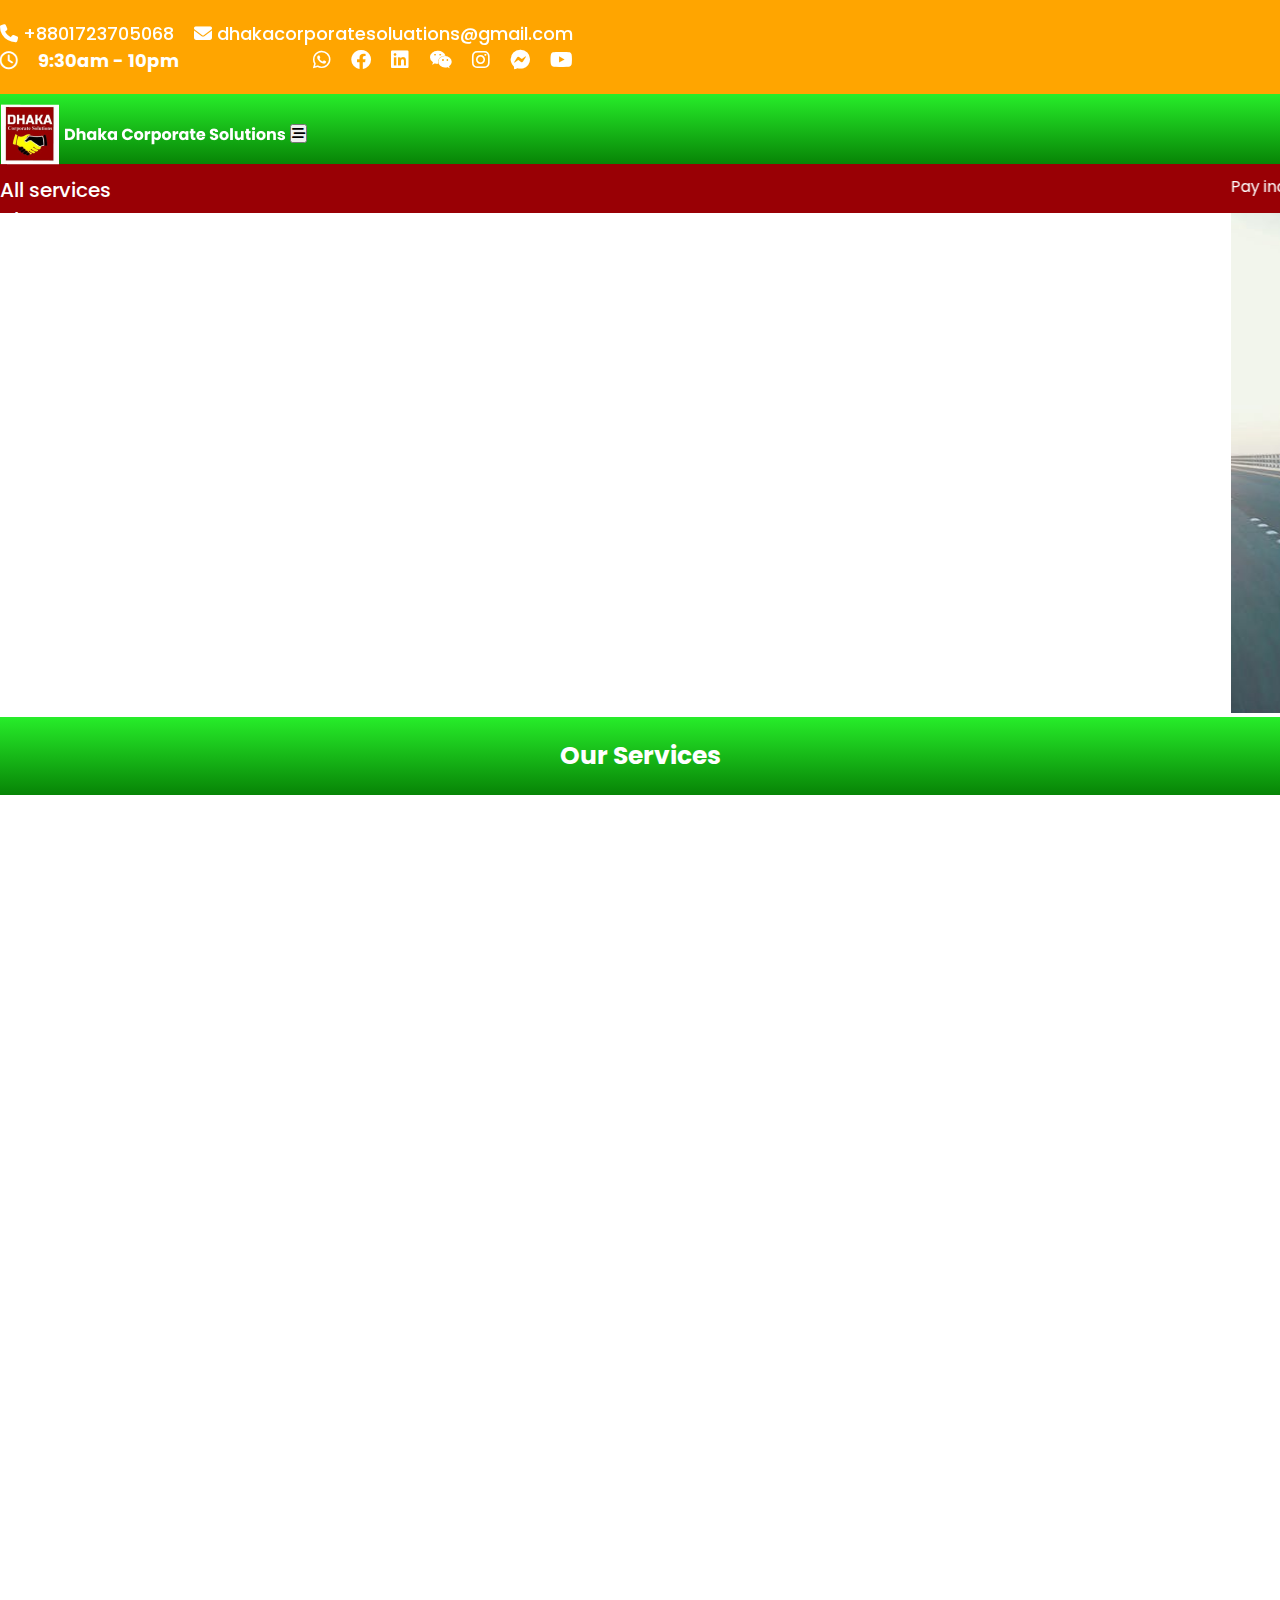
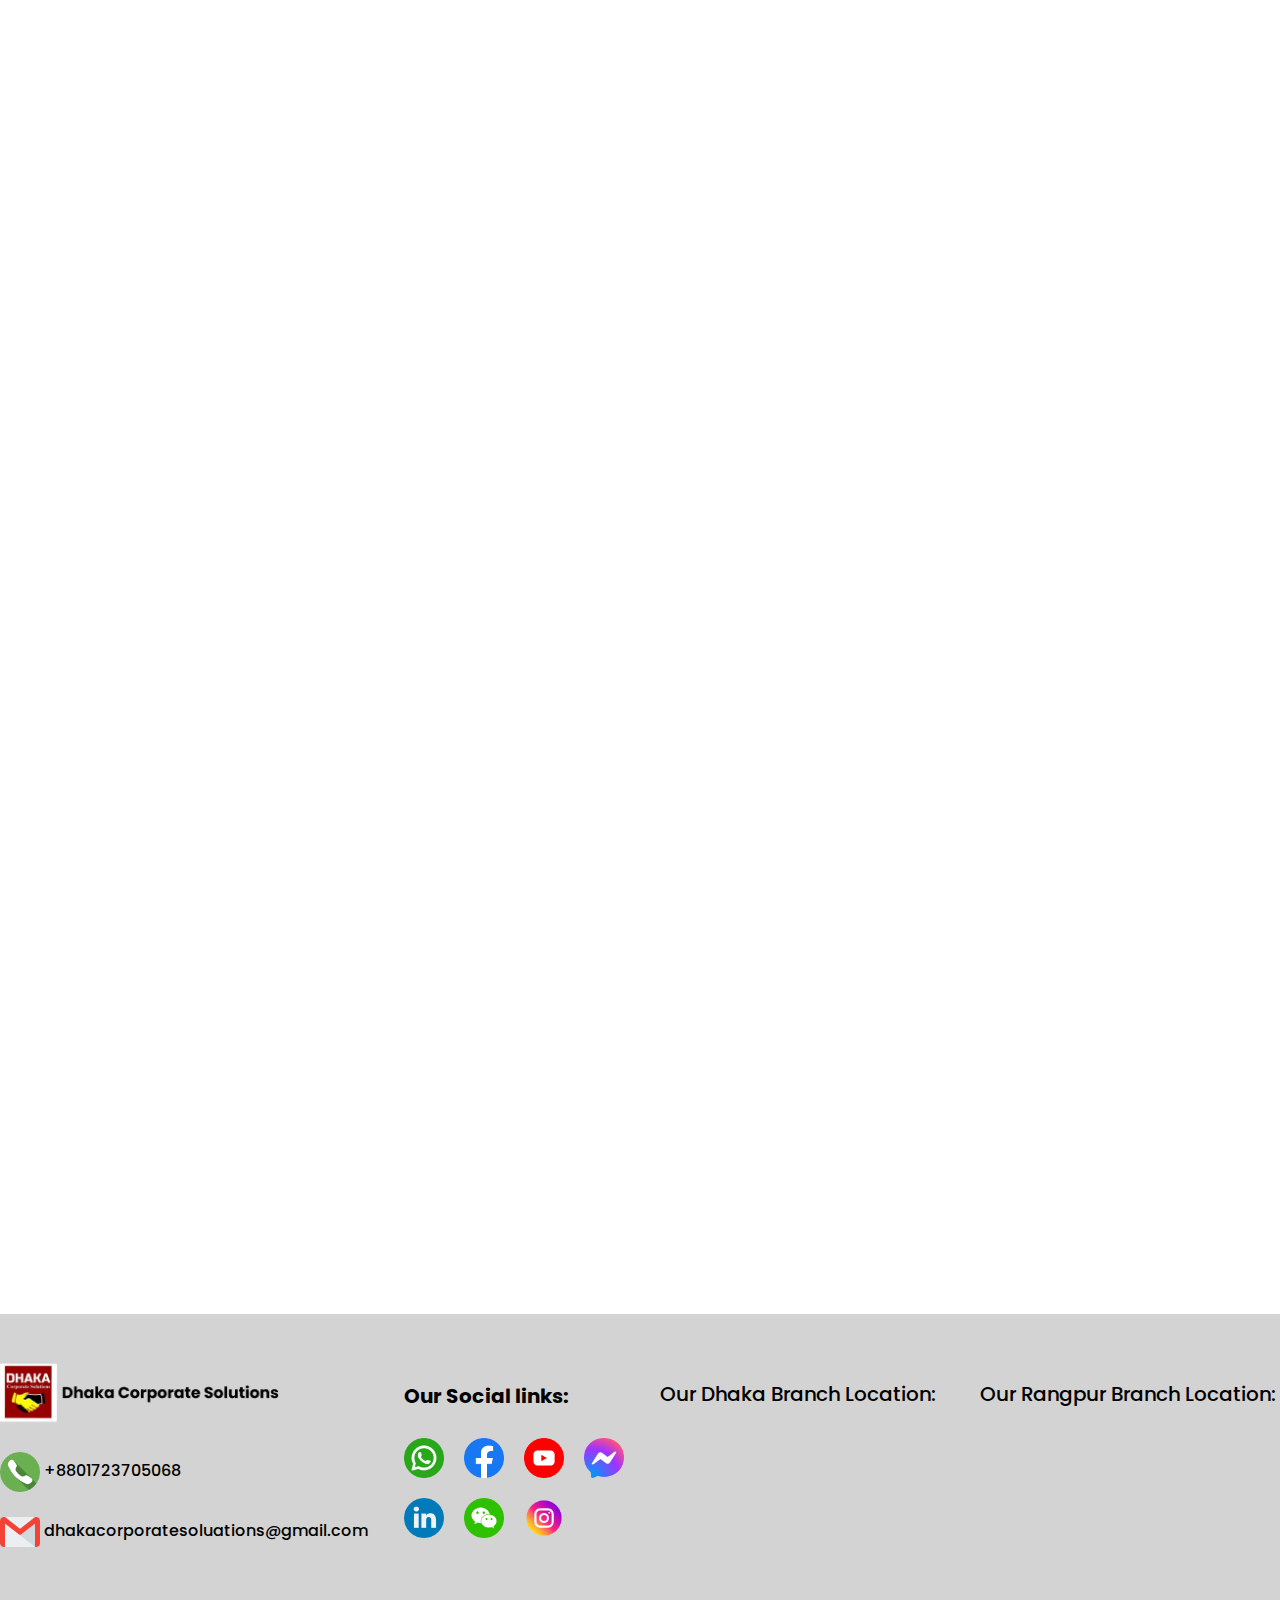
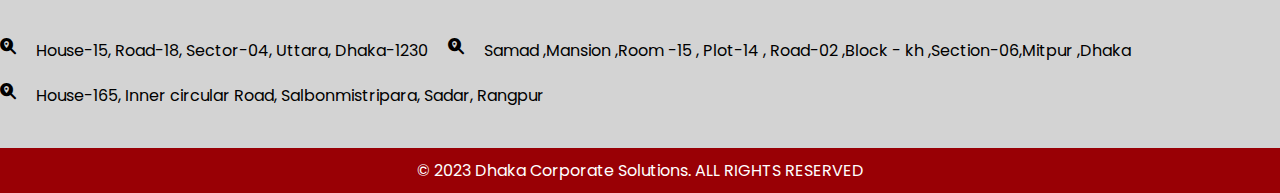
<file: index.html>
<!DOCTYPE html>
<html lang="en">

<head>
    <meta charset="UTF-8">
    <meta name="viewport" content="width=device-width, initial-scale=1.0">
    <title>Dhaka Corporate Salutations</title>
    <!-- ---------- bootstrap CDN v(5.3.x) Link ------------ -->
    <link href="https://cdn.jsdelivr.net/npm/bootstrap@5.3.2/dist/css/bootstrap.min.css" rel="stylesheet"
        integrity="sha384-T3c6CoIi6uLrA9TneNEoa7RxnatzjcDSCmG1MXxSR1GAsXEV/Dwwykc2MPK8M2HN" crossorigin="anonymous">
    <!-- -----------  splider slider part start ------------ -->
    <link href="
https://cdn.jsdelivr.net/npm/@splidejs/splide@4.1.4/dist/css/splide.min.css
" rel="stylesheet">
    <!-- ---------- icon links  (font awsom) --------------- -->
    <link rel="stylesheet" href="css/all.min.css">
    <!-- ----------- aos aniamtion CDN link --------------- -->
    <link href="https://unpkg.com/aos@2.3.1/dist/aos.css" rel="stylesheet">
    <!-- ----------- main css link ------------------------- -->
    <link rel="stylesheet" href="css/style.css">
    <!-- ----------- responsive css  link ------------------ -->
    <link rel="stylesheet" href="css/responsive.css">
</head>

<body>
    <!-- =============== header part start ================ -->
    <header id="header">
        <div class="container">
            <div class="row">
                <div class="col-lg-6">
                    <div class="contracts">
                        <ul   data-aos="fade-right">
                            <li ><a href="tel:+8801723705068"><span><i class="fa-solid fa-phone"></i></span>
                                    +8801723705068</a></li>
                            <li><a href="mailto:dhakacorporatesoluations@gmail.com"><span><i
                                            class="fa-solid fa-envelope"></i></span>
                                    dhakacorporatesoluations@gmail.com</a></li>
                        </ul>
                    </div>
                </div>
                <div class="col-lg-6">
                    <div class="social_contracts">
                        <div class="time"> <p> <span><i class="fa-regular fa-clock"></i></span>9:30am - 10pm </p></div>
                        <ul data-aos="fade-left">
                            <li><a target="_blank" href="https://www.whatsapp.com/business/"><i class="fa-brands fa-whatsapp"></i></a></li>
                            <li><a target="_blank" href="https://www.facebook.com/profile.php?id=61552569363910&mibextid=ZbWKwL"><i class="fa-brands fa-facebook"></i></a></li>
                            <li><a target="_blank" href="https://www.linkedin.com/groups/9551286"><i class="fa-brands fa-linkedin"></i></a></li>
                            <li><a target="_blank" href="#"><i class="fa-brands fa-weixin"></i></a></li>
                            <li><a target="_blank" href="https://instagram.com/dhakacorporate?utm_source=qr&igshid=MzNlNGNkZWQ4Mg=="><i class="fa-brands fa-instagram"></i></a></li>
                            <li><a target="_blank" href="https://www.facebook.com/groups/314709218117227/?ref=share"><i class="fa-brands fa-facebook-messenger"></i></a></li>
                            <li><a target="_blank" href="https://youtube.com/@DhakaCorporateSolutions?si=8mUkx3OqqzB2v11G"><i class="fa-brands fa-youtube"></i></a></li>
                        </ul>
                    </div>
                </div>
            </div>
        </div>
    </header>
    <!-- --------------- header part end ------------------ -->
    <!-- =============== main_menu part start ================ -->
    <nav class="navbar navbar-expand-lg main_menu">
        <div class="container">
            <a class="navbar-brand menu_logo"  href="index.html"><img src="images/main_logo.png" alt="menu logo"></a>
            <button class="navbar-toggler nahid togger toggler_button " type="button" data-bs-toggle="collapse"
                data-bs-target="#navbarSupportedContent" aria-controls="navbarSupportedContent" aria-expanded="false"
                aria-label="Toggle navigation">
                <i class="fa-solid fa-bars-staggered"></i>
            </button>
            <div class="collapse navbar-collapse" id="navbarSupportedContent">
                <ul class="navbar-nav  ms-auto mb-2 mb-lg-0 nahid">
                    <li class="nav-item"><a class="nav-link active" aria-current="page" href="index.html">All
                            services</a></li>
                    <li class="nav-item"><a class="nav-link active" aria-current="page" href="about.html">About Us</a></li>
                </ul>
            </div>
        </div>
    </nav>
    <!-- --------------- main_menu part end ------------------ -->
    <!-- =============== text_slide part start ================ -->
    <section id="text_slide">
        <marquee class="text_slides" behavior="" direction="">
            <div class="main_moving_text">
                <ul>
                    <li>Pay income tax and build the country</li>
                    <li>Plant trees and save the environment</li>
                    <li>Exercise regularly and stay healthy</li>
                    <li>Let’s stop smoking</li>
                    <li>Say no to corruption</li>
                    <li>Good food habits keep people healthy</li>
                    <li>Prayer is the good exercise</li>
                    <li>Keep children away from smart phones</li>
                    <li>An empty cow is better than a bad cow</li>
                    <li>Honesty is the best approach</li>
                    <li>Health is the root of all happiness</li>
                </ul>
            </div>
        </marquee>
    </section>
    <!-- --------------- text_slide part end ------------------ -->
    <!-- ===============  slide_image part start ================ -->
    <section id="image_slide " >
           <marquee behavior="" direction="">
                <div class="main_slide_image">
                    <img src="images/s1.jpg" alt="slide image">
                    <img src="images/s2.jpg" alt="slide image">
                    <img src="images/s4.jpg" alt="slide image">
                    <img src="images/s5.jpg" alt="slide image">
                    <img src="images/s6.jpg" alt="slide image">
                    <img src="images/s7.jpg" alt="slide image">
                    <img src="images/s8.jpg" alt="slide image">
                    <img src="images/s9.jpg" alt="slide image">
                    <img src="images/s10.jpg" alt="slide image">
                </div>
           </marquee>
    </section>


    <!-- ---------------  slide_image part end ------------------ -->
    <!-- =============== sercives_item part start ================ -->
    <section id="sercives_item" >
        <div class="services_head">
            <h2>Our Services</h2>
        </div>
        <div class="container">
           <div class="row">
            <div class="col-lg-12">
                <div class="main_services " data-aos="zoom-in">
                    <div class="accordion accordion-flush nahid_accro" id="accordionFlushExample">
                        <div class="accordion-item nahid_accro_item">
                            <h2 class="accordion-header">
                                <button class="accordion-button nahid_texts collapsed" type="button"
                                    data-bs-toggle="collapse" data-bs-target="#i1" aria-expanded="false"
                                    aria-controls="flush-collapseOne">
                                    <p>Tax Service :</p>
                                    <span><i class="fa-solid fa-circle-arrow-down"></i></span>
                                </button>
                            </h2>
                            <div id="i1" c  class="accordion-collapse n_items  collapse" data-bs-parent="#accordionFlushExample">
                                <div class="accordion-body item_list ">
                                    <ul>
                                        <li>TIN Certificate </li>
                                        <li>E-Tin</li>
                                        <li>Tax Return Preparation (Company & Personal) </li>
                                        <li>Monthly Withholding Tax return</li>
                                        <li>Provision of Appeal & Traibunal</li>
                                        <li>Lost TIN Recover</li>
                                        <li>TIN Correction</li>
                                        <li>TIN Open by Passport</li>
                                        <li>TIN Zone Change</li>
                                        <li>TIN Certificate </li>
                                        <li>TIN Certificate </li>
                                    </ul>
                                </div>
                            </div>
                        </div>
                        <div class="accordion-item nahid_accro_item">
                            <h2 class="accordion-header">
                                <button class="accordion-button nahid_texts collapsed" type="button"
                                    data-bs-toggle="collapse" data-bs-target="#i2" aria-expanded="false"
                                    aria-controls="flush-collapseOne">
                                    <p>VAT Service :</p>
                                    <span><i class="fa-solid fa-circle-arrow-down"></i></span>
                                </button>
                            </h2>
                            <div id="i2" c  class="accordion-collapse n_items  collapse" data-bs-parent="#accordionFlushExample">
                                <div class="accordion-body item_list ">
                                    <ul>
                                        <li>Vat Registration (BIN)</li>
                                        <li> Monthly VAT Return preparation</li>
                                        <li> VAT Book Preparation </li>
                                        <li> Refund of Excess VAT</li>
                                        <li>  Input-Output coefficient</li>
                                        <li> Yearly VAT Assessment </li>
                                        <li> All Customs Affairs </li>
                                        <li>  VAT Related Others Task</li>
                                    </ul>
                                </div>
                            </div>
                        </div>
                        <div class="accordion-item nahid_accro_item">
                            <h2 class="accordion-header">
                                <button class="accordion-button nahid_texts collapsed" type="button"
                                    data-bs-toggle="collapse" data-bs-target="#i3" aria-expanded="false"
                                    aria-controls="flush-collapseOne">
                                    <p>Business Risk Consulting:</p>
                                    <span><i class="fa-solid fa-circle-arrow-down"></i></span>
                                </button>
                            </h2>
                            <div id="i3" c  class="accordion-collapse n_items  collapse" data-bs-parent="#accordionFlushExample">
                                <div class="accordion-body item_list ">
                                    <ul> 
                                        <li> Audit Report (Financial & Management) </li>
                                        <li> Internal Audit</li>
                                        <li> External Audit</li>
                                        <li> Cost Audit & Compliance Audit</li>
                                        <li>  Consultancy of Loan (Personal & Company)</li>
                                    </ul>
                                </div>
                            </div>
                        </div>
                        <div class="accordion-item nahid_accro_item">
                            <h2 class="accordion-header">
                                <button class="accordion-button nahid_texts collapsed" type="button"
                                    data-bs-toggle="collapse" data-bs-target="#i4" aria-expanded="false"
                                    aria-controls="flush-collapseOne">
                                    <p>Legal compliance:</p>
                                    <span><i class="fa-solid fa-circle-arrow-down"></i></span>
                                </button>
                            </h2>
                            <div id="i4" c  class="accordion-collapse n_items  collapse" data-bs-parent="#accordionFlushExample">
                                <div class="accordion-body item_list ">
                                    <ul> 
                                        <li> Trade License</li>
                                        <li> BIDA</li>
                                        <li> IRC</li>
                                        <li> ERC</li> 
                                        <li  class="click_item">Company Affairs (RJSC) <span><i class="fa-solid fa-angle-down"></i></span>
                                            <ul class="show_item">
                                                <li>1. Private Limited Company Registration</li>
                                                <li>2. Public Limited Company Registration</li>
                                                <li>3. Foreign Company Registration</li>
                                                <li>4. Society Registration</li>
                                                <li>5. Partnership Firm Registration</li>
                                                <li>6. OPC Company Registration</li>
                                                <li>7. Share Transform</li>
                                                <li>8. Share Transmission</li>
                                                <li>9. Annual Return Filling</li>
                                                <li>10. Certified Copy</li>
                                                <li>11. Winding Up Company Profile</li>
                                            </ul>
                                        </li>
                                        <li>Company Profile</li>
                                        <li>Incorporation Certificate</li>
                                        <li>Site/Location Approval Licenses from (DOE)</li>
                                        <li>Environment License</li>
                                        <li>Bond Licenses</li>
                                        <li>Fire License</li>
                                        <li>Factory License </li>
                                        <li>Membership Certificate </li>
                                        <li>Any others Licenses or Approval (If Required) </li>
                                    </ul>
                                </div>
                            </div>
                        </div>
                        <div class="accordion-item nahid_accro_item">
                            <h2 class="accordion-header">
                                <button class="accordion-button nahid_texts collapsed" type="button"
                                    data-bs-toggle="collapse" data-bs-target="#i5" aria-expanded="false"
                                    aria-controls="flush-collapseOne">
                                    <p>Professional Service:</p>
                                    <span><i class="fa-solid fa-circle-arrow-down"></i></span>
                                </button>
                            </h2>
                            <div id="i5" c  class="accordion-collapse n_items  collapse" data-bs-parent="#accordionFlushExample">
                                <div class="accordion-body item_list ">
                                    <ul> 
                                        <li>Cash Book Preparation </li>
                                        <li> Bank Book Preparation </li>
                                        <li> *Monthly & Yearly Accounts (Receipt & Payment, Profit & Loss, Statement of Financial Position) Preparation                                     </li>
                                        <li> Tax Account</li> 
                                        <li> Management Account</li>
                                    </ul>
                                </div>
                            </div>
                        </div>
                        <div class="accordion-item nahid_accro_item">
                            <h2 class="accordion-header">
                                <button class="accordion-button nahid_texts collapsed" type="button"
                                    data-bs-toggle="collapse" data-bs-target="#i6" aria-expanded="false"
                                    aria-controls="flush-collapseOne">
                                    <p>Commercial Service:</p>
                                    <span><i class="fa-solid fa-circle-arrow-down"></i></span>
                                </button>
                            </h2>
                            <div id="i6" c  class="accordion-collapse n_items  collapse" data-bs-parent="#accordionFlushExample">
                                <div class="accordion-body item_list ">
                                    <ul> 
                                      <li>Import-Export</li>
                                      <li>C&F Agent</li>
                                    </ul>
                                </div>
                            </div>
                        </div>
                        <div class="accordion-item nahid_accro_item">
                            <h2 class="accordion-header">
                                <button class="accordion-button nahid_texts collapsed" type="button"
                                    data-bs-toggle="collapse" data-bs-target="#i7" aria-expanded="false"
                                    aria-controls="flush-collapseOne">
                                    <p>IT Service:</p>
                                    <span><i class="fa-solid fa-circle-arrow-down"></i></span>
                                </button>
                            </h2>
                            <div id="i7" c  class="accordion-collapse n_items  collapse" data-bs-parent="#accordionFlushExample">
                                <div class="accordion-body item_list ">
                                    <ul> 
                                        <li> Domain</li>
                                        <li> Hosting</li>
                                        <li> Website Development</li>
                                        <li> Website SEO</li>
                                        <li> Graphics Design </li>
                                        <li> Bulk SMS Service</li>
                                    </ul>
                                </div>
                            </div>
                        </div>
                        <div class="accordion-item nahid_accro_item">
                            <h2 class="accordion-header">
                                <button class="accordion-button nahid_texts collapsed" type="button"
                                    data-bs-toggle="collapse" data-bs-target="#i8" aria-expanded="false"
                                    aria-controls="flush-collapseOne">
                                    <p>Software Sales & Service:</p>
                                    <span><i class="fa-solid fa-circle-arrow-down"></i></span>
                                </button>
                            </h2>
                            <div id="i8" c  class="accordion-collapse n_items  collapse" data-bs-parent="#accordionFlushExample">
                                <div class="accordion-body item_list ">
                                    <ul> 
                                        <li> Accounting Software</li>
                                        <li> VAT software</li>
                                        <li> Payroll Software </li> 
                                    </ul>
                                </div>
                            </div>
                        </div>
                        <div class="accordion-item nahid_accro_item">
                            <h2 class="accordion-header">
                                <button class="accordion-button nahid_texts collapsed" type="button"
                                    data-bs-toggle="collapse" data-bs-target="#i9" aria-expanded="false"
                                    aria-controls="flush-collapseOne">
                                    <p>Professional Training:</p>
                                    <span><i class="fa-solid fa-circle-arrow-down"></i></span>
                                </button>
                            </h2>
                            <div id="i9" c  class="accordion-collapse n_items  collapse" data-bs-parent="#accordionFlushExample">
                                <div class="accordion-body item_list ">
                                    <ul> 
                                        <li> VAT Management *Tax Management </li>
                                        <li> Advance Excel</li>
                                        <li> Practical Accounting</li> 
                                        <li> Accounting Software</li> 
                                        <li> VAT Software </li> 
                                    </ul>
                                </div>
                            </div>
                        </div>
                        <div class="accordion-item nahid_accro_item">
                            <h2 class="accordion-header">
                                <button class="accordion-button nahid_texts collapsed" type="button"
                                    data-bs-toggle="collapse" data-bs-target="#i10" aria-expanded="false"
                                    aria-controls="flush-collapseOne">
                                    <p>Car Rent Service :</p>
                                    <span><i class="fa-solid fa-circle-arrow-down"></i></span>
                                </button>
                            </h2>
                            <div id="i10" c  class="accordion-collapse n_items  collapse" data-bs-parent="#accordionFlushExample">
                                <div class="accordion-body item_list ">
                                    <ul> 
                                        <li> Employee Pick & Drop (Daily & Monthly Basis)</li>
                                        <li> Marriage Car</li>
                                        <li> Tour & Travel</li> 
                                        <li> Hiace, Noah, Private Car, Tourists Car Available</li> 
                                    </ul>
                                </div>
                            </div>
                        </div>
                        <div class="accordion-item nahid_accro_item">
                            <h2 class="accordion-header">
                                <button class="accordion-button nahid_texts s_text collapsed" type="button"
                                    data-bs-toggle="collapse" data-bs-target="#i11" aria-expanded="false"
                                    aria-controls="flush-collapseOne">
                                    <p>Printing & Packaging Service:</p>
                                    <span><i class="fa-solid fa-circle-arrow-down"></i></span>
                                </button>
                            </h2>
                            <div id="i11" c  class="accordion-collapse n_items  collapse" data-bs-parent="#accordionFlushExample">
                                <div class="accordion-body item_list ">
                                    <ul> 
                                        <li> Office ID Card</li>
                                        <li> Visiting Card</li>
                                        <li> Company PAD</li> 
                                        <li> Voucher</li> 
                                        <li> Money Receipt </li> 
                                        <li> Diary</li> 
                                        <li> Calendar</li> 
                                        <li> Leaflet</li> 
                                        <li> Mug print</li> 
                                        <li> T- Shirt Print</li> 
                                        <li> Carton</li> 
                                        <li> Brusher</li> 
                                    </ul>
                                </div>
                            </div>
                        </div>
                        <div class="accordion-item nahid_accro_item">
                            <h2 class="accordion-header">
                                <button class="accordion-button nahid_texts s_text collapsed" type="button"
                                    data-bs-toggle="collapse" data-bs-target="#i12" aria-expanded="false"
                                    aria-controls="flush-collapseOne">
                                    <p>Our Experts & Advisor:</p>
                                    <span><i class="fa-solid fa-circle-arrow-down"></i></span>
                                </button>
                            </h2>
                            <div id="i12" c  class="accordion-collapse n_items  collapse" data-bs-parent="#accordionFlushExample">
                                <div class="accordion-body item_list ">
                                    <ul> 
                                        <li> CA (CC)</li>
                                        <li> ITP</li>
                                        <li> LLB</li> 
                                        <li> DU</li> 
                                        <li> ACA</li> 
                                        <li> FCA</li> 
                                        <li> ACMA</li> 
                                        <li> FCMA</li> 
                                        <li> ACCA</li> 
                                        <li> ACS</li> 
                                        <li> FCS</li> 
                                        <li> VAT Consultant</li> 
                                    </ul>
                                </div>
                            </div>
                        </div>
                        <div class="accordion-item nahid_accro_item">
                            <h2 class="accordion-header">
                                <button class="accordion-button nahid_texts s_text collapsed" type="button"
                                    data-bs-toggle="collapse" data-bs-target="#i13" aria-expanded="false"
                                    aria-controls="flush-collapseOne">
                                    <p>Social & Volunteer Work:</p>
                                    <span><i class="fa-solid fa-circle-arrow-down"></i></span>
                                </button>
                            </h2>
                            <div id="i13" c  class="accordion-collapse n_items  collapse" data-bs-parent="#accordionFlushExample">
                                <div class="accordion-body item_list ">
                                    <ul> 
                                        <li> Flood Program</li>
                                        <li> Winter Program</li>
                                        <li> Blood Donation Campaign</li> 
                                        <li> Tree plantation </li> 
                                        <li> Free Medical Camp</li> 
                                        <li> Zakat Fund</li> 
                                    </ul>
                                </div>
                            </div>
                        </div>
                        <div class="accordion-item nahid_accro_item">
                            <h2 class="accordion-header">
                                <button class="accordion-button nahid_texts s_text collapsed" type="button"
                                    data-bs-toggle="collapse" data-bs-target="#i14" aria-expanded="false"
                                    aria-controls="flush-collapseOne">
                                    <p>Our work & Volunteer Branch:</p>
                                    <span><i class="fa-solid fa-circle-arrow-down"></i></span>
                                </button>
                            </h2>
                            <div id="i14" c  class="accordion-collapse n_items  collapse" data-bs-parent="#accordionFlushExample">
                                <div class="accordion-body item_list ">
                                    <ul> 
                                        <li> Dhaka</li>
                                        <li> Rangpur</li>
                                        <li class="click_item2"> Coming Soon <span> <i class="fa-solid fa-angle-down"></i></span>
                                            <ul class="show_item2">
                                                <li>Rajshahi</li>
                                                <li>Mymensingh</li>
                                                <li>Barishal</li>
                                                <li>Khulna</li>
                                                <li>Sylhet</li>
                                                <li>Chittagong</li>
                                                <li>And All District of Bangladesh</li>
                                            </ul>
                                        </li> 
                                        
                                    </ul>
                                </div>
                            </div>
                        </div>
                    </div>
                </div>
            </div>
           </div>
        </div>
    </section>
    <!-- --------------- sercives_item part end ------------------ -->
    <!-- =============== footer part start ================ -->

    <footer id="footer">
        <div class="container">
            <div class="row">
                <div class="col-lg-12">
                    <div class="main_footer_row">
                        <div class="fotter_col_one">
                            <div class="footer_logo">
                                <img src="images/footerLogo.png" alt="footer_logo">
                            </div>
                            <div class="footer_contract">
                                <ul>
                                    <li><img src="images/phone.png" alt="phone"> <a
                                            href="tel:+8801723705068">+8801723705068</a></li>
                                    <li><img src="images/email.png" alt="email"> <a
                                            href="mailto:dhakacorporatesoluations@gmail.com">dhakacorporatesoluations@gmail.com</a>
                                    </li>
                                </ul>
                            </div>
                        </div>
                        <div class="fotter_col_two">
                            <div class="footer_icons_head">
                                <h2>Our Social links:</h2>
                            </div>
                            <ul>
                                <li><a href="https://www.whatsapp.com/business/" target="_blank"><img src="images/whatsapp.png" alt="whatsapp"></a></li>
                                <li><a href="https://www.facebook.com/profile.php?id=61552569363910&mibextid=ZbWKwL"
                                        target="_blank"><img src="images/facebook.png" alt="facebook"></a></li>
                                <li><a href="https://youtube.com/@DhakaCorporateSolutions?si=8mUkx3OqqzB2v11G" target="_blank"><img src="images/youtube.png" alt="youtube"></a></li>
                                <li><a target="_blank" href="https://www.facebook.com/groups/314709218117227/?ref=share"><img src="images/messenger.png" alt="social icon"></a></li>
                            </ul>
                            <ul>
                                <li><a href="https://www.linkedin.com/groups/9551286" target="_blank"><img src="images/linkedin.png" alt="linkedin"></a></li>
                                <li><a href="#" target="_blank"><img src="images/wechat.png" alt="wechat"></a></li>
                                <li><a href="https://instagram.com/dhakacorporate?utm_source=qr&igshid=MzNlNGNkZWQ4Mg==" target="_blank"><img src="images/isntragram.png" alt="isntragram"></a>
                                </li>
                            </ul>
                        </div>
                        <div class="footer_col_3">
                            <div class=" branchs">
                                <div class="dhaka_branch">
                                    <h2>Our Dhaka Branch Location:</h2>
                                    <iframe src="https://www.google.com/maps/embed?pb=!1m18!1m12!1m3!1d3648.5937616349265!2d90.3917536760607!3d23.86855508422865!2m3!1f0!2f0!3f0!3m2!1i1024!2i768!4f13.1!3m3!1m2!1s0x3755c510143c4b37%3A0x9884d2e2c4ba57!2zMTUg4Ka44Kec4KaVLeCnp-Cnriwg4Kai4Ka-4KaV4Ka-IDEyMzA!5e0!3m2!1sbn!2sbd!4v1703521808304!5m2!1sbn!2sbd" width="300" height="200" style="border:0;" allowfullscreen="" loading="lazy" referrerpolicy="no-referrer-when-downgrade"></iframe>
                                </div>
                                <div class="Rangpur_branch">
                                    <h2>Our Rangpur Branch Location:</h2>
                                    <iframe
                                        src="https://www.google.com/maps/embed?pb=!1m18!1m12!1m3!1d1796.7088200000508!2d89.26293525471105!3d25.756765367560455!2m3!1f0!2f0!3f0!3m2!1i1024!2i768!4f13.1!3m3!1m2!1s0x39e32de031d0c8c9%3A0x93f1e9c421dae213!2z4KaG4Kae4KeN4Kaa4Kay4Ka_4KaVIOCmuOCmruCmrOCmvuCnnyDgpofgpqjgp43gprjgpp_gpr_gpp_gpr_gpongpp8!5e0!3m2!1sen!2sbd!4v1701845092164!5m2!1sen!2sbd"
                                        width="300" height="200" style="border:0;" allowfullscreen="" loading="lazy"
                                        referrerpolicy="no-referrer-when-downgrade"></iframe>
                                </div>
                            </div>
                        </div>
                    </div>
                    <div class="map_text">
                        <ul>
                            <li><span><i class="fa-solid fa-magnifying-glass-location"></i></span><p>House-15, Road-18, Sector-04, Uttara, Dhaka-1230</p></li>
                            <li><span> <i class="fa-solid fa-magnifying-glass-location"></i></span><p>Samad ,Mansion ,Room -15 , Plot-14 , Road-02 ,Block - kh ,Section-06,Mitpur ,Dhaka</p></li>
                            <li><span><i class="fa-solid fa-magnifying-glass-location"></i></span><p>House-165, Inner circular Road, Salbonmistripara, Sadar, Rangpur</p></li>
                        </ul>
                    </div>
                </div>
    </footer>
    <!-- --------------- footer part end ------------------ -->
    <!-- =============== copyright part start ================ -->
    <section id="copyright">
        <div class="container">
            <p>© 2023 Dhaka Corporate Solutions. ALL RIGHTS RESERVED</p>
        </div>
    </section>


    <!-- --------------- copyright part end ------------------ -->

    <!-- =============== js links part start ================ -->
    <!-- jqure link -->
    <script src="js/jquery-1.12.4.min.js"></script>
    <!-- bootstrap link -->
    <script src="https://cdn.jsdelivr.net/npm/bootstrap@5.3.2/dist/js/bootstrap.bundle.min.js"
        integrity="sha384-C6RzsynM9kWDrMNeT87bh95OGNyZPhcTNXj1NW7RuBCsyN/o0jlpcV8Qyq46cDfL" crossorigin="anonymous">
    </script>
    <!-- AOS animation link   -->
    <script src="https://unpkg.com/aos@2.3.1/dist/aos.js"></script>
    <!--splider slider part start   -->
    <script src="https://cdn.jsdelivr.net/npm/@splidejs/splide@4.1.4/dist/js/splide.min.js"></script>
    <!-- main js link -->
    <script src="js/script.js"></script>
    <!-- --------------- js links part end ------------------ -->

</body>

</html>
</file>
<file: css/style.css>
/* =============== font links part start ================= */
@import url('https://fonts.googleapis.com/css2?family=Poppins:wght@100;200;300;400;500;600;700;800;900&display=swap');
@import url('https://fonts.googleapis.com/css2?family=Caveat:wght@400;500;600;700&display=swap');
/* --------------- font links part end   ----------------- */

/* ==================== Projects data ================= */
/* 
Project name: Dhaka Corporate Salutation
own by :MD: Hafizur Rahman

code author: MD:Nahid hasan 
designation: Full Stack Web Developer
email: nahidhasanniyan@gmail.com

Sections:


*/

/* =============== common css part start ================= */
* {
    margin: 0;
    padding: 0;
    outline: 0;
    box-sizing: border-box;
}

ul,
ol {
    list-style: none;
}

a {
    display: inline-block;
    text-decoration: none;
}

img {
    width: 100%;
    max-width: 100%;
    vertical-align: middle;
}

h1,
h2,
h3,
h4,
h5,
h6,
p,
ul,
ol {
    margin: 0;
    padding: 0;
    outline: 0;
}

/* --------------- common css part end   ----------------- */
/* =============== variable css part start ================= */
:root {
    --primary_color: #FFA500;
    --secendary_color: #990005;
    --poppins: 'Poppins', sans-serif;
}

/* --------------- variable css part end   ----------------- */
/* =============== header css part start ================= */
#header {
    width: 100%;
    display: flex;
    padding: 20px 0;
    background: var(--primary_color);
    display: flex;
    justify-content: space-between;
    flex-wrap: wrap;
}

#header .contracts ul {
    display: flex;
    flex-wrap: wrap;
    gap: 20px;
}

#header .contracts ul li a {
    font-size: 18px;
    font-weight: 500;
    font-family: var(--poppins);
    color: #fff;
}
#header .social_contracts{
    display: flex;
    align-items: center;
    flex-wrap: wrap;
    justify-content: space-between;
}
#header .social_contracts .time p{
    font-size: 18px;
    font-weight: 700;
    font-family: var(--poppins);
    color: #fff;
}#header .social_contracts .time p span{
    margin-right: 20px;
}
#header .social_contracts ul {
    display: flex;
    gap: 20px;
    flex-wrap: wrap;
    justify-content: end;
}

#header .social_contracts ul li a {
    font-size: 20px;
    color: #fff;
    transition: all linear .3s;
}

#header .social_contracts ul li a:hover {
    color: #000;
}

/* --------------- header css part end   ----------------- */
/* =============== main_menu css part start ================= */
.main_menu {
    width: 100%;
    background-image: linear-gradient(#27ED2A, #078406);
    padding: 0px;
    height: 70px;
}

.main_menu ul {
    justify-content: end !important;
}

.main_menu ul li a {
    font-size: 20px;
    font-weight: 500;
    font-family: var(--poppins);
    color: #fff !important;
    transition: all linear .3s;
}

.main_menu ul li a:hover {
    color: var(--secendary_color) !important;
}

/* --------------- main_menu css part end   ----------------- */
/* =============== text_slide css part start ================= */
#text_slide {
    padding: 10px 0;
    background: var(--secendary_color);
}

#image_slide .mar_img img {
    width: 450px;
}

.main_moving_text ul {
    display: flex;
    gap: 40px;
}

.main_moving_text ul li {
    font-size: 16px;
    font-weight: 400;
    font-family: var(--poppins);
    color: #fff;
}

/* --------------- text_slide css part end   ----------------- */
/* ================= slide_image css  part start =============== */
.main_slide_image img {
    width: 600px;
}

/* ---------------- slide_image css  part end ------------------ */
/* =============== sercives_item css part start ================= */
#sercives_item {
    padding-bottom: 70px;
}

#sercives_item .services_head {
    width: 100%;
    padding: 20px 0;
    background-image: linear-gradient(#27ED2A, #078406);
    text-align: center;
    margin-bottom: 30px;
}

#sercives_item .services_head h2 {
    font-size: 25px;
    font-weight: 700;
    font-family: var(--poppins);
    color: #fff;
}

.nahid_texts {
    width: 410px;
    font-size: 25px;
    font-weight: 500;
    font-family: var(--poppins);
    color: #000 !important;
    background: var(--primary_color);
    box-shadow: 4px 10px 11px -3px rgba(0, 0, 0, 0.75) inset !important;
    border-radius: 50px !important;
    margin-bottom: 20px;
    justify-content: space-between;

}

.accordion-button:not(.collapsed) {
    background: var(--primary_color);
}

.accordion-button:focus {
    border: none;
    box-shadow: none;
}

.accordion-button::after {
    display: none;
}

.accordion-item {
    border: none;
}

.main_services {
    display: flex;
    flex-wrap: wrap;
    justify-content: space-between;
}

.single_services {
    display: flex;
}

.nahid_accro {
    display: flex;
    flex-wrap: wrap;
    gap: 15px;
    justify-content: center;
}

.n_items {
    width: 400px;
    border: 2px solid gray !important;
    border-radius: 10px;
    padding: 20px;
}

.item_list ul {
    list-style: disc;
}

.item_list ul li {
    font-size: 16px;
    font-weight: 400;
    font-family: var(--poppins);
    color: black;
}

.item_list ul li span {
    font-size: 20px;
    color: var(--primary_color);
    margin-left: 20px;
}

.item_list ul li ul {
    list-style: none;
    display: flex;
    flex-direction: column;
    gap: 5px;
    margin-top: 20px;
    padding: 10px;
    border: 2px dotted var(--primary_color);
    display: none;
}

.s_text {
    font-size: 23px;
}

/* --------------- sercives_item css part end   ----------------- */

/* ---------------------------------------------------

                    ABOUT Page CSS  

--------------------------------------------------------*/

/* ====================== woner part start =============== */
#owner {
    margin-top: 60px;
}

.woner_text_header h2 {
    font-size: 40px;
    font-weight: 500;
    font-family: var(--poppins);
    color: var(--secendary_color);
    text-align: center;
    margin-bottom: 60px;
}

.woner_col img {
    width: 350px;
}

.woner_col {
    text-align: center;
}

.woner_col h2 {
    font-size: 20px;
    font-weight: 500;
    font-family: var(--poppins);
    color: black;
    margin: 20px 0;
}

.woner_col p {
    font-size: 16px;
    font-weight: 400;
    font-family: var(--poppins);
    color: black;
}

/* ---------------------- woner part end ----------------- */


/* ====================== about common  protfolio  part start =============== */
#company {
    padding-top: 100px;
}

.prot_image img {
    width: 100%;
}

.prot_head h2 {
    font-size: 35px;
    font-weight: 600;
    font-family: var(--poppins);
    color: #000;
    text-transform: uppercase;
    margin-bottom: 30px;
    margin-top: 70px;
}

.prot_head h2 span {
    color: var(--secendary_color);
}

.prot_text p {
    width: 650px;
    font-size: 16px;
    font-weight: 400;
    font-family: var(--poppins);
    color: #000;
}

.prot_text p span {
    display: block;
    margin-top: 20px;
}

/* ---------------------- about common  protfolio  part end ----------------- */

/* ====================== visons part start =============== */
#visons {
    padding-top: 100px;
}

#visons .prot_head h2 {
    margin-top: 0px;
}

.prot_text ul {
    margin-top: 10px;
    padding-left: 20px;
    list-style: disc;
}

/* ---------------------- visons part end ----------------- */

/* ====================== trainer part start =============== */
#trainer {
    padding-top: 100px;
}

/* ---------------------- trainer part end ----------------- */

/* ====================== mission part start =============== */
#mission {
    padding-top: 100px;
}

#mission .prot_head h2 {
    color: var(--secendary_color);
}

/* ---------------------- mission part end ----------------- */

/* ====================== choose part start =============== */
#choose{
    padding-top: 100px;
}
#choose .prot_text h3{
    font-size: 25px;
    font-weight: 500;
    font-family: var(--poppins);
    margin-top: 30px;
    font-style: italic;
}
#choose .prot_text h3 span{
    display: block;
    color: var(--secendary_color);
    font-family: 'Caveat', cursive;
}
/* ---------------------- choose part end ----------------- */
/* ----------------------- Dhaka foundation and publications ---- */
#publications{
    padding-top: 100px;
}
.foundation_head{
    text-align: center;
}
#publications .foundation_head h3{
    font-size: 25px;
    font-weight: 700;
    font-family: var(--poppins);
    color: black;

}
#publications .foundation_head h3 span{
    color: var(--secendary_color);
}
.social_works {
    text-align: center;
    padding-top: 30px;
}
.social_works h3{
    font-size: 30px;
    font-weight:500;
    font-family: var(--poppins);
    color: var(--secendary_color);
    margin: 20px 0;
}
.social_works ul{
    font-size: 18px;
    font-weight: 400;
    font-family: var(--poppins);
    color: black;
}
.social_works h4{
    font-size: 20px;
    font-weight: 700;
    font-family: var(--poppins);
    font-style: italic;
    color: var(--secendary_color);
}
/* ----------------------- Dhaka foundation and publications ---- */
/* ====================== activites part start =============== */
#activites{
    padding-top: 100px;
}
#activites .activites_head h2{
    font-size: 35px;
    font-weight: 600;
    font-family: var(--poppins);
    color: black;
    text-transform: uppercase;
    font-style: italic;
    text-align: center;
    margin-bottom: 60px;
}
.main_activites{
    padding: 20px;
    height: 550px;
    border-radius: 20px;
    overflow: hidden;
    box-shadow: 0 1px 1px rgba(0,0,0,0.15), 0 2px 2px rgba(0,0,0,0.15), 0 4px 4px rgba(0,0,0,0.15), 0 8px 8px rgba(0,0,0,0.15);
    transition: all linear .3s;
    margin-bottom: 20px;
}
.main_activites:hover{
    box-shadow: 0 1px 1px #990005, 0 2px 2px #990005, 0 4px 4px #990005, 0 8px 8px #990005;

}
.main_activites .activites_image{
    width: 100%;
    border-radius: 10px;
    overflow: hidden;
    margin: 0 auto;
}
.main_activites .activites_image img{
    transition: all linear .3s;
}
.main_activites .activites_image:hover img{
    transform: scale(1.2);
}

.activites_text h2{
    font-size: 27px;
    font-weight: 500;
    font-family: var(--poppins);
    color: var(--secendary_color);
    text-align: center;
    margin: 10px 0;
}
.activites_text p{
    width: 340px;
    font-size: 14px;
    font-weight: 400;
    font-family: var(--poppins);
    color: #000;
    text-align: center;
    margin: 0 auto;
}
.donation_button a{
    padding: 10px 15px;
    border-radius: 5px;
    background: var(--secendary_color);
    font-size: 16px;
    font-weight: 500;
    font-family: var(--poppins);
    color: #fff;
    margin-left: 20px;
    margin: 20px;
    border: 1px solid var(--secendary_color);
    transition: all linear .3s;
}
.donation_button a:hover{
    background: transparent;
    color: var(--secendary_color);
    transform: scale(1.1);    
}
.speach{
    padding: 20px;
    border: 2px dotted var(--secendary_color);
    margin-bottom: 20px;
} 
.speach h5{
    font-size: 20px;
    font-weight: 500;
    font-family: var(--poppins);
    color: #000;
}
.speach h6{
    font-size: 16px;
    font-weight: 400;
    font-family: var(--poppins);
    color: #000;
    margin-top: 20px;
    
}
.speach h6 span{
    font-weight: bold;
    color: var(--secendary_color);
    margin-right: 10px;
}
/* ---------------------- activites part end ----------------- */

/* ====================== woner part start =============== */


/* ---------------------- woner part end ----------------- */
/* =============== footer css part start ================= */
#footer {
    background: #D3D3D3;
    padding: 40px 0;
}

.main_footer_row {
    display: flex;
    flex-wrap: wrap;
    justify-content: space-between;
}

.fotter_col_one .footer_logo img {
    width: 280px;
}

.fotter_col_one .footer_contract ul li img {
    width: 40px;
}

.fotter_col_one .footer_contract ul li {
    margin-top: 20px;
}

.fotter_col_one .footer_contract ul li a {
    font-size: 16px;
    font-weight: 500;
    font-family: var(--poppins);
    color: #000;
}

.footer_icons_head h2 {
    font-size: 20px;
    font-weight: 700;
    font-family: var(--poppins);
    color: #000;
    padding: 27px 0;
}

.fotter_col_two ul {
    display: flex;
    flex-wrap: wrap;
    margin-bottom: 20px;
    gap: 20px;
}

.fotter_col_two ul li a img {
    width: 40px;
}

.branchs {
    display: flex;
    gap: 20px;
    flex-wrap: wrap;
}

.footer_col_3 .branchs h2 {
    font-size: 20px;
    font-weight: 500;
    font-family: var(--poppins);
    color: #000;
    margin-top: 25px;
}

.map_text ul{
    margin-top: 25px;
    display: flex;
    gap: 20px;
    flex-wrap: wrap;
}
.map_text ul li{
    display: flex; 
    gap: 20px;
}


.map_text ul li p {
    font-size: 16px;
    font-weight: 400;
    font-family: var(--poppins);
    color: #000;
}

#copyright {
    background: #990005;
    padding: 10px;
}

#copyright p {
    font-size: 16px;
    font-weight: 400;
    font-family: var(--poppins);
    color: #fff;
    text-align: center;
}

/* --------------- footer css part end   ----------------- */
</file>
<file: css/responsive.css>
/* ========================== extra small part strat =================== */
@media (max-width: 575.98px) {

	/* ---------------- header part start --------------------------------- */
	#header .contracts ul {
		gap: 10px;
	}

	#header .contracts ul li a {
		font-size: 13px;
	}

	#header .social_contracts ul {
		justify-content: space-between;
		margin-top: 10px;
	}

	/* ----------------- header part end --------------------------------- */
	/* ---------------- navbar part start --------------------------------- */

	.menu_logo img {
		width: 200px;
	}

	.navbar-toggler {
		padding: 8px 10px;
	}

	.navbar-toggler:focus {
		box-shadow: none;
	}

	.main_menu ul {
		background: #990005;
		text-align: center;
		border-radius: 5px;
	}

	.main_menu ul li a:hover {
		color: black !important;
	}

	/* ----------------- navbar part end --------------------------------- */
	/* ---------------- text_slide part start --------------------------------- */

	.main_moving_text ul li {
		font-size: 14px;
	}

	/* ----------------- text_slide part end --------------------------------- */
	/* ---------------- slide_image part start --------------------------------- */
	.main_slide_image img {
		width: 300px;
	}

	/* ----------------- slide_image part end --------------------------------- */
	/* ---------------- sercives_item part start --------------------------------- */
	#sercives_item .services_head {
		padding: 4px 0;
	}

	/* ----------------- sercives_item part end --------------------------------- */
	/* ---------------- accro part start --------------------------------- */
	.nahid_texts {
		width: 300px;
		font-size: 16px;
		font-weight: 400;
		border-radius: 5px !important;
	}

	.n_items {
		width: 100%;
	}

	/* ----------------- accro part end --------------------------------- */
	/* ==================== About us responsive ========================== */
	/* ---------------- about us part start --------------------------------- */
	#sercives_item {
		padding-bottom: 0px;
	}
	.prot_text p {
		width: 100%;
		font-size: 14px;
	}

	/* ----------------- about us part end --------------------------------- */
	/* ---------------- charity part start --------------------------------- */
	.activites_text p {
		width: 100%;
		font-size: 14px;
	}
	.main_activites {
		height: 500px;
	}

	/* ----------------- charity part end --------------------------------- */
	/* ---------------- mission part start --------------------------------- */
	#mission {
		padding-top: 30px;
	}
	#visons {
		padding-top: 50px;
	}
	#trainer {
		padding-top: 50px;
	}
	.prot_head h2 {
		margin-top: 10px;
	}
	/* ----------------- mission part end --------------------------------- */
	/* ---------------- footer part start --------------------------------- */
	.fotter_col_one .footer_contract ul li a {
		font-size: 14px;
		
	}
	.fotter_col_one .footer_contract ul li img {
		width: 30px;
	}
	.fotter_col_one .footer_contract ul li a {
		font-size: 13px !important;
	}
	.map_text .rangpur_map {
		flex-wrap: nowrap;
	}

	/* ----------------- footer part end --------------------------------- */
}

/* -------------------------- medium part end ----------------------- */
/* ==========================  small part strat =================== */
@media (min-width: 576px) and (max-width: 767.98px) {
	/* ---------------- header part start --------------------------------- */
	#header .contracts ul {
		gap: 10px;
	}

	#header .contracts ul li a {
		font-size: 13px;
	}

	#header .social_contracts ul {
		justify-content: space-between;
		margin-top: 10px;
	}

	/* ----------------- header part end --------------------------------- */
	/* ---------------- navbar part start --------------------------------- */

	.menu_logo img {
		width: 200px;
	}

	.navbar-toggler {
		padding: 8px 10px;
	}

	.navbar-toggler:focus {
		box-shadow: none;
	}

	.main_menu ul {
		background: #990005;
		text-align: center;
		border-radius: 5px;
	}

	.main_menu ul li a:hover {
		color: black !important;
	}

	/* ----------------- navbar part end --------------------------------- */
	/* ---------------- text_slide part start --------------------------------- */

	.main_moving_text ul li {
		font-size: 14px;
	}

	/* ----------------- text_slide part end --------------------------------- */
	/* ---------------- slide_image part start --------------------------------- */
	.main_slide_image img {
		width: 300px;
	}

	/* ----------------- slide_image part end --------------------------------- */
	/* ---------------- sercives_item part start --------------------------------- */
	#sercives_item .services_head {
		padding: 4px 0;
	}

	/* ----------------- sercives_item part end --------------------------------- */
	/* ---------------- accro part start --------------------------------- */
	.nahid_texts {
		width: 300px;
		font-size: 16px;
		font-weight: 400;
		border-radius: 5px !important;
	}

	.n_items {
		width: 100%;
	}

	/* ----------------- accro part end --------------------------------- */
	/* ==================== About us responsive ========================== */
	/* ---------------- about us part start --------------------------------- */
	#sercives_item {
		padding-bottom: 0px;
	}
	.prot_text p {
		width: 100%;
		font-size: 14px;
	}

	/* ----------------- about us part end --------------------------------- */
	/* ---------------- charity part start --------------------------------- */
	.activites_text p {
		width: 100%;
		font-size: 14px;
	}
	.main_activites {
		height: 650px;
	}


	/* ----------------- charity part end --------------------------------- */
	/* ---------------- mission part start --------------------------------- */
	#mission {
		padding-top: 30px;
	}
	#visons {
		padding-top: 50px;
	}
	#trainer {
		padding-top: 50px;
	}
	.prot_head h2 {
		margin-top: 10px;
	}
	/* ----------------- mission part end --------------------------------- */
	/* ---------------- footer part start --------------------------------- */
	.fotter_col_one .footer_contract ul li a {
		font-size: 14px;
		
	}
	.fotter_col_one .footer_contract ul li img {
		width: 30px;
	}
	.fotter_col_one .footer_contract ul li a {
		font-size: 13px !important;
	}
	.map_text .rangpur_map {
		flex-wrap: nowrap;
	}

	/* ----------------- footer part end --------------------------------- */
 }

/* --------------------------  small part end ----------------------- */
/* ========================== extra small part strat =================== */
@media (min-width: 768px) and (max-width: 991.98px){
		/* ---------------- header part start --------------------------------- */
		#header .contracts ul {
			gap: 10px;
		}
	
		#header .contracts ul li a {
			font-size: 13px;
		}
	
		#header .social_contracts ul {
			justify-content: space-between;
			margin-top: 10px;
		}
	
		/* ----------------- header part end --------------------------------- */
		/* ---------------- navbar part start --------------------------------- */
	
		.menu_logo img {
			width: 200px;
		}
	
		.navbar-toggler {
			padding: 8px 10px;
		}
	
		.navbar-toggler:focus {
			box-shadow: none;
		}
	
		.main_menu ul {
			background: #990005;
			text-align: center;
			border-radius: 5px;
		}
	
		.main_menu ul li a:hover {
			color: black !important;
		}
	
		/* ----------------- navbar part end --------------------------------- */
		/* ---------------- text_slide part start --------------------------------- */
	
		.main_moving_text ul li {
			font-size: 14px;
		}
	
		/* ----------------- text_slide part end --------------------------------- */
		/* ---------------- slide_image part start --------------------------------- */
		.main_slide_image img {
			width: 300px;
		}
	
		/* ----------------- slide_image part end --------------------------------- */
		/* ---------------- sercives_item part start --------------------------------- */
		#sercives_item .services_head {
			padding: 4px 0;
		}
	
		/* ----------------- sercives_item part end --------------------------------- */
		/* ---------------- accro part start --------------------------------- */
		.nahid_texts {
			width: 300px;
			font-size: 16px;
			font-weight: 400;
			border-radius: 5px !important;
		}
	
		.n_items {
			width: 100%;
		}
	
		/* ----------------- accro part end --------------------------------- */
		/* ==================== About us responsive ========================== */
		/* ---------------- about us part start --------------------------------- */
		#sercives_item {
			padding-bottom: 0px;
		}
		.prot_text p {
			width: 100%;
			font-size: 14px;
		}
	
		/* ----------------- about us part end --------------------------------- */
		/* ---------------- charity part start --------------------------------- */
		.activites_text p {
			width: 100%;
			font-size: 14px;
		}
		.main_activites {
			height: 750px;
		}
	
	
		/* ----------------- charity part end --------------------------------- */
		/* ---------------- mission part start --------------------------------- */
		#mission {
			padding-top: 30px;
		}
		#visons {
			padding-top: 50px;
		}
		#trainer {
			padding-top: 50px;
		}
		.prot_head h2 {
			margin-top: 10px;
		}
		/* ----------------- mission part end --------------------------------- */
		/* ---------------- footer part start --------------------------------- */
		.fotter_col_one .footer_contract ul li a {
			font-size: 14px;
			
		}
		.fotter_col_one .footer_contract ul li img {
			width: 30px;
		}
		.fotter_col_one .footer_contract ul li a {
			font-size: 13px !important;
		}
		.map_text .rangpur_map {
			flex-wrap: nowrap;
		}
	
		/* ----------------- footer part end --------------------------------- */
}

/* -------------------------- medium small part end ----------------------- */
/* ========================== extra small part strat =================== */


/* -------------------------- extra small part end ----------------------- */
/* ========================== extra small part strat =================== */


/* -------------------------- extra small part end ----------------------- */
/* ========================== extra small part strat =================== */


/* -------------------------- extra small part end ----------------------- */
</file>
